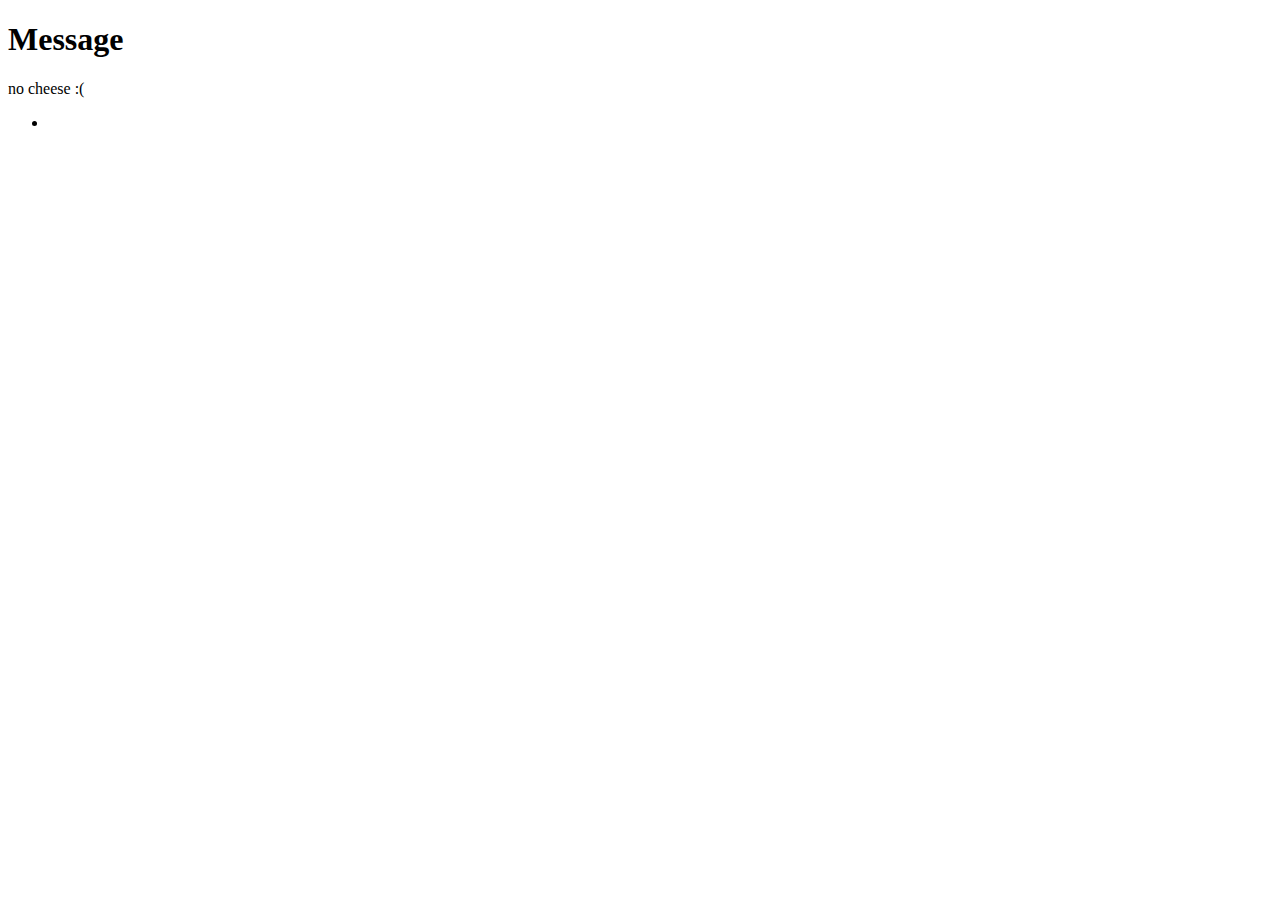
<file: src/main/resources/templates/cheese/index.html>
<!DOCTYPE html>
<html xmlns:th="http://www.thymeleaf.org/" lang="en">
<head th:replace="fragments :: head"></head>
<body>
<h1 th:text="${message}">Message</h1>
<nav th:replace="fragments :: navigation"></nav>
<p th:unless="${cheeses} and ${cheeses.size()}">no cheese :(</p>
<ul>
    <li th:each="cheese:${cheeses}" th:text="${cheese}">
    </li>
</ul>
</body>
</html>
</file>
